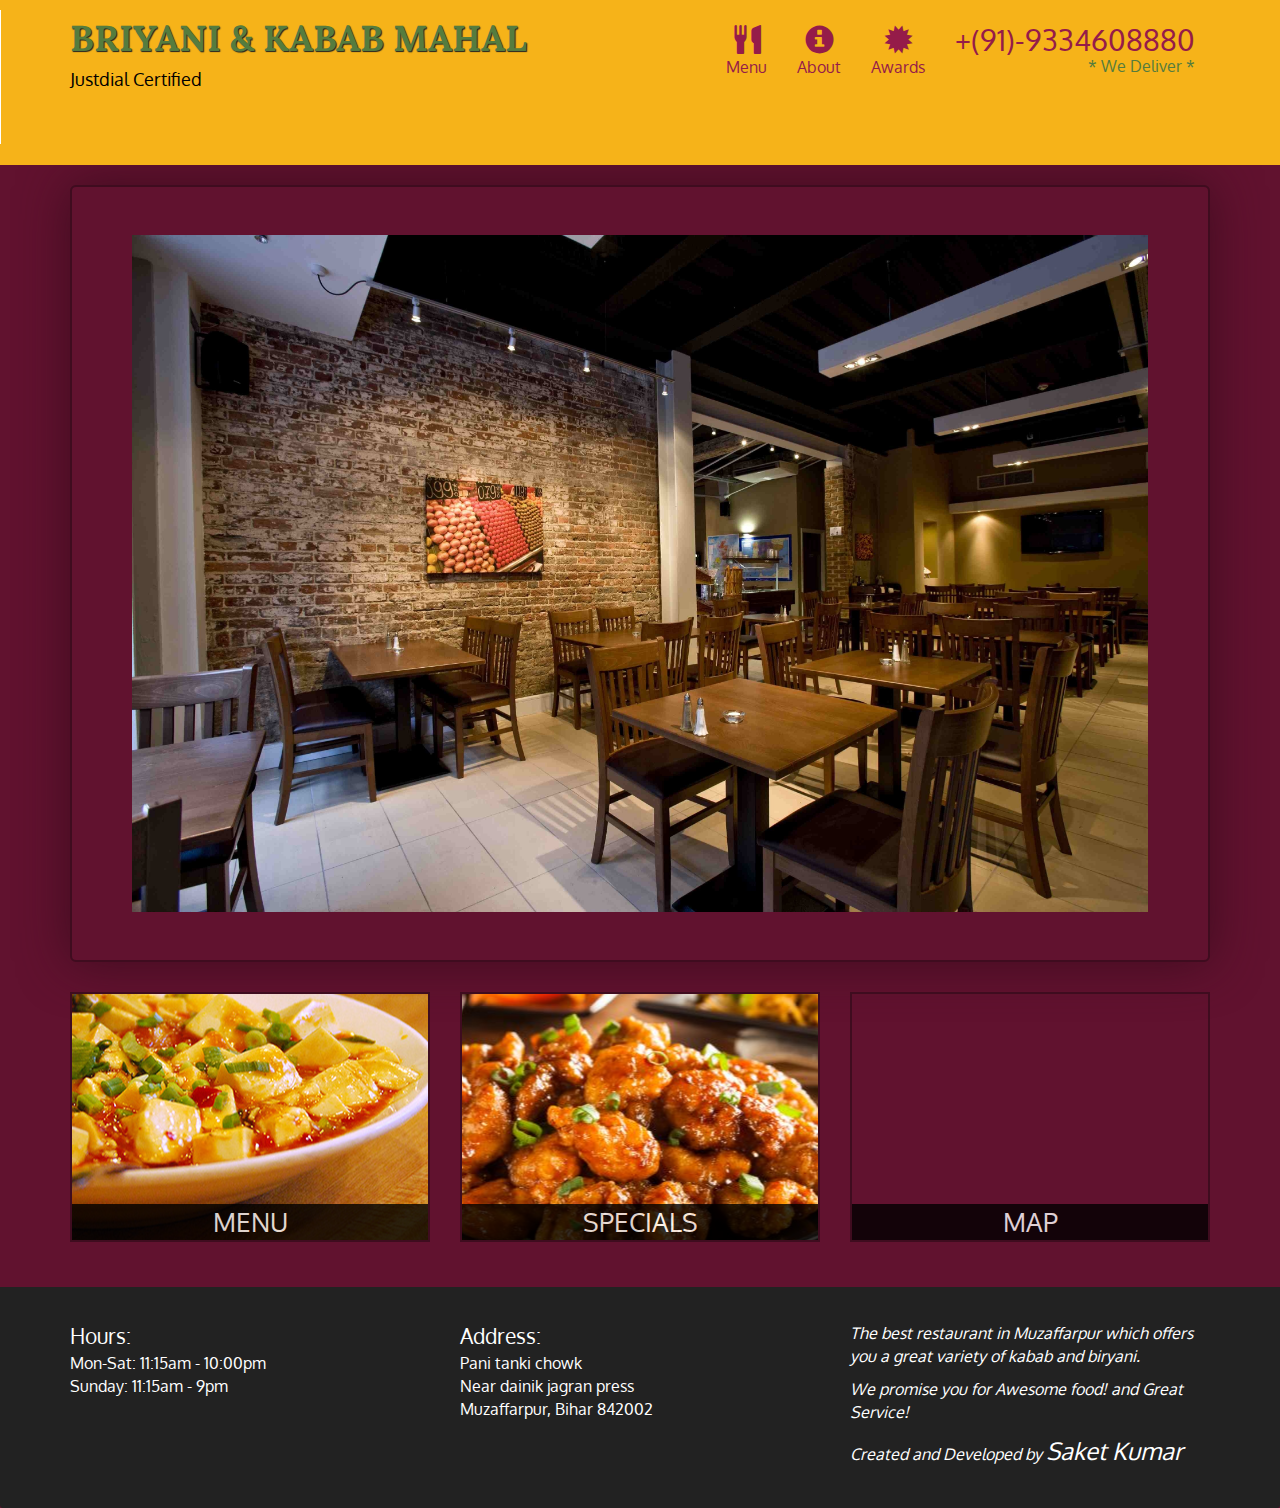
<file: website/index.html>
<!doctype html>
<html lang="en">
<head>
	<meta charset="utf-8">
	<meta http-equiv="X-UA-Compatible" content="IE=edge">
	<meta name="viewport" content="width=device-width, initial-scale=1">
	<title>Briyani & Kabab Mahal</title>
	<link rel="stylesheet" href="css/bootstrap.min.css">
	<link rel="stylesheet" href="css/styles.css">
	<link href="https://fonts.googleapis.com/css?family=Oxygen" rel="stylesheet">
	<link href="https://fonts.googleapis.com/css?family=Lora" rel="stylesheet">
	</head>
<body>
	<header>
		<nav id="header-nav" class ="navbar navbar-default">
			<div class="container">
				<div class="navbar-header">
					<a href="index.html" class="pull-left visible-md visible-lg">
						<div id="logo-img" alt="Logo image"></div>
					</a>
					<div class="navbar-brand">
					<a href="index.html"><h1>Briyani & Kabab Mahal</h1></a>
					<p>
					<span>Justdial Certified</span>
					</p>
					</div>
					<button type ="button" class="navbar-toggle collapsed" data-toggle="collapsed" data-target="#collapsable-nav" aria-expanded="false">
						<span class="sr-only">Toggle navigation</span>
						<span class="icon-bar"></span>
						<span class="icon-bar"></span>
						<span class="icon-bar"></span>
					</button>
					</div>

				<div id="collapsable-nav" class="collapse navbar-collapse">
           			<ul id="nav-list" class="nav navbar-nav navbar-right">
            			<li>
              			<a href="menu-categories.html">
                		<span class="glyphicon glyphicon-cutlery"></span><br class="hidden-xs"> Menu</a>
            			</li>
            			<li>
              			<a href="#">
                		<span class="glyphicon glyphicon-info-sign"></span><br class="hidden-xs"> About</a>
            			</li>
            			<li>
              			<a href="#">
                		<span class="glyphicon glyphicon-certificate"></span><br class="hidden-xs"> Awards</a>
            			</li>
            			<li id="phone" class="hidden-xs">
              			<a href="tel:8084905581">
                		<span>+(91)-9334608880</span></a><div>* We Deliver *</div>
            			</li>
          			</ul>
        		</div><!-- .collapse .navbar-collapse -->
			
			</div>
		</nav>
	</header>

	<div id="call-btn" class="visible-xs">
		<a class="btn" href="tel:8084905581">
		<span class="glyphicon glyphicon-earphone"></span>
		+(91)-9334608880</a>
	</div>
	<div id="main-content" class="container">
	<div class="jumbotron">
		<img src="css\interior.jpg" alt="Picture of restaurant" 
			class="img-responsive">
	</div>	
	<div id="home-tiles" class="row">
      <div class="col-md-4 col-sm-6 col-xs-12">
        <a href="menu-categories.html"><div id="menu-tile"><span>menu</span></div></a>
      </div>
      <div class="col-md-4 col-sm-6 col-xs-12">
        <a href="single-category.html"><div id="specials-tile"><span>specials</span></div></a>
      </div>
      <div class="col-md-4 col-sm-12 col-xs-12">
        <a href="https://www.google.co.in/maps?q=biryani+mahal+muzaffarpur&um=1&ie=UTF-8&sa=X&ved=0ahUKEwi27K76kYvSAhVMwI8KHXyXB5gQ_AUICCgB" target="_blank">
          <div id="map-tile">
           <iframe width="100%" height="250" frameborder="0" style="border:0" src="https://www.google.com/maps/embed/v1/place?q=place_id:ChIJ4UwYglUQ7TkRGZldZ82cCu0&key=AIzaSyAQ6_7lgxiLbAZ83yjmYxeZYQUJUNfw5OA" allowfullscreen></iframe>
            <span>map</span>
          </div>

        </a>
      </div>
    </div>
    </div>
    
    <footer class="panel-footer">
    	<div class="container">
    		<div class="row">
    			<section id="hours" class="col-sm-4">
    				<span>Hours:</span><br>
    				Mon-Sat: 11:15am - 10:00pm<br>
    				Sunday: 11:15am - 9pm
    				<hr class="visible-xs">
    			</section>
    			<section id="address" class="col-sm-4">
    			<span>Address:</span><br>
    			Pani tanki chowk<br> Near dainik jagran press<br> Muzaffarpur, Bihar 842002
    			<hr class="visible-xs">
    			</section>
    			<section id="testinomials" class="col-sm-4">
    			<p>The best restaurant in Muzaffarpur which offers you a great variety of kabab and biryani.</p>
    			<p>We promise you for Awesome food! and Great Service!</p>
          <p> Created and Developed by <span>Saket Kumar </span></p>
    			</section>

	<script src="js/jquery-3.1.1.min.js"></script>
	<script src="js/bootstrap.min.js"></script>
</body>
</html>
</file>
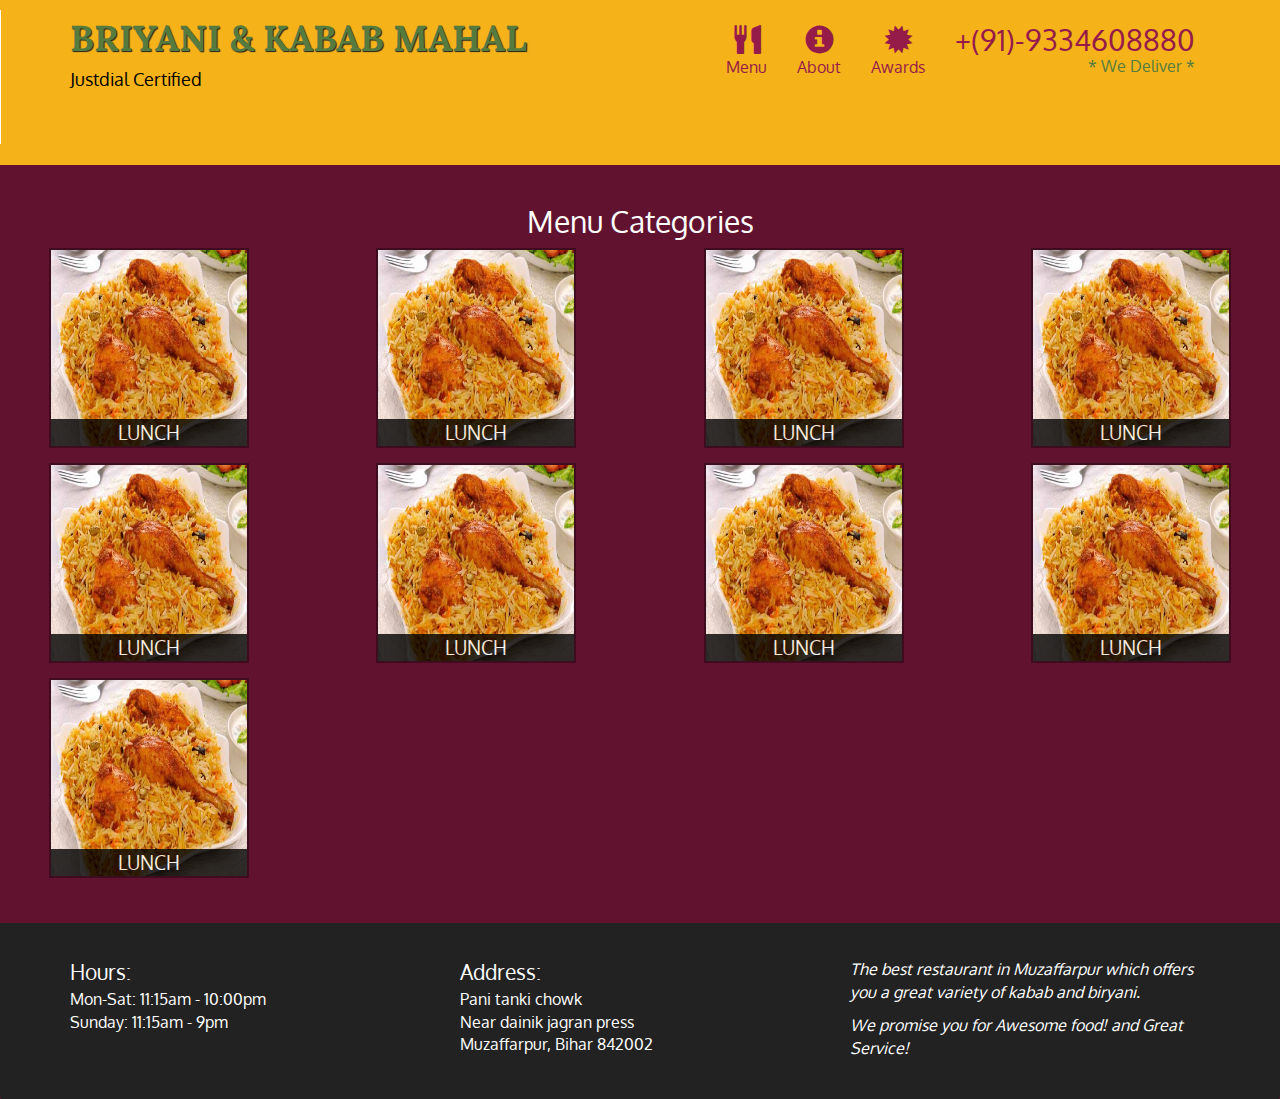
<file: website/menu-categories.html>
<!doctype html>
<html lang="en">
<head>
	<meta charset="utf-8">
	<meta http-equiv="X-UA-Compatible" content="IE=edge">
	<meta name="viewport" content="width=device-width, initial-scale=1">
	<title>Briyani & Kabab Mahal</title>
	<link rel="stylesheet" href="css/bootstrap.min.css">
	<link rel="stylesheet" href="css/styles.css">
	<link href="https://fonts.googleapis.com/css?family=Oxygen" rel="stylesheet">
	<link href="https://fonts.googleapis.com/css?family=Lora" rel="stylesheet">
	</head>
<body>
	<header>
		<nav id="header-nav" class ="navbar navbar-default">
			<div class="container">
				<div class="navbar-header">
					<a href="index.html" class="pull-left visible-md visible-lg">
						<div id="logo-img" alt="Logo image"></div>
					</a>
					<div class="navbar-brand">
					<a href="index.html"><h1>Briyani & Kabab Mahal</h1></a>
					<p>
					<span>Justdial Certified</span>
					</p>
					</div>
					<button type ="button" class="navbar-toggle collapsed" data-toggle="collapsed" data-target="#collapsable-nav" aria-expanded="false">
						<span class="sr-only">Toggle navigation</span>
						<span class="icon-bar"></span>
						<span class="icon-bar"></span>
						<span class="icon-bar"></span>
					</button>
					</div>

				<div id="collapsable-nav" class="collapse navbar-collapse">
           			<ul id="nav-list" class="nav navbar-nav navbar-right">
            			<li>
              			<a href="menu-categories.html">
                		<span class="glyphicon glyphicon-cutlery"></span><br class="hidden-xs"> Menu</a>
            			</li>
            			<li>
              			<a href="#">
                		<span class="glyphicon glyphicon-info-sign"></span><br class="hidden-xs"> About</a>
            			</li>
            			<li>
              			<a href="#">
                		<span class="glyphicon glyphicon-certificate"></span><br class="hidden-xs"> Awards</a>
            			</li>
            			<li id="phone" class="hidden-xs">
              			<a href="tel:8084905581">
                		<span>+(91)-9334608880</span></a><div>* We Deliver *</div>
            			</li>
          			</ul>
        		</div><!-- .collapse .navbar-collapse -->
			
			</div>
		</nav>
	</header>

	<div id="call-btn" class="visible-xs">
		<a class="btn" href="tel:8084905581">
		<span class="glyphicon glyphicon-earphone"></span>
		+(91)-9334608880</a>
	</div>
	<div id="main-content" class="container">
	   <h2 id="main-categories-title" class="text-center">Menu Categories</h2>
     </div>
    <section class="row">
    <div class="col-md-3">
      <a href="single-category.html">
        <div class="Category-title">
          <img width="200" height="200" src="sub1.png" alt="lunch">
          <span>Lunch</span>
          </div>
          </a>
          </div>

          <div class="col-md-3 col-sm-4 col-xs-6 col-xxs-12">
      <a href="single-category.html">
        <div class="Category-title">
          <img width="200" height="200" src="sub1.png" alt="lunch">
          <span>Lunch</span>
          </div>
           </a>
          </div>

          <div class="col-md-3 col-sm-4 col-xs-6 col-xxs-12">
      <a href="single-category.html">
        <div class="Category-title">
          <img width="200" height="200" src="sub1.png" alt="lunch">
          <span>Lunch</span>
          </div>
           </a>
          </div>

          <div class="col-md-3 col-sm-4 col-xs-6 col-xxs-12">
      <a href="single-category.html">
        <div class="Category-title">
          <img width="200" height="200" src="sub1.png" alt="lunch">
          <span>Lunch</span>
          </div>
           </a>
          </div>

          <div class="col-md-3 col-sm-4 col-xs-6 col-xxs-12">
      <a href="single-category.html">
        <div class="Category-title">
          <img width="200" height="200" src="sub1.png" alt="lunch">
          <span>Lunch</span>
          </div>
           </a>
          </div>

          <div class="col-md-3 col-sm-4 col-xs-6 col-xxs-12">
      <a href="single-category.html">
        <div class="Category-title">
          <img width="200" height="200" src="sub1.png" alt="lunch">
          <span>Lunch</span>
          </div>
           </a>
          </div>

          <div class="col-md-3 col-sm-4 col-xs-6 col-xxs-12">
      <a href="single-category.html">
        <div class="Category-title">
          <img width="200" height="200" src="sub1.png" alt="lunch">
          <span>Lunch</span>
          </div>
           </a>
          </div>

          <div class="col-md-3 col-sm-4 col-xs-6 col-xxs-12">
      <a href="single-category.html">
        <div class="Category-title">
          <img width="200" height="200" src="sub1.png" alt="lunch">
          <span>Lunch</span>
          </div>
           </a>
          </div>

          <div class="col-md-3 col-sm-4 col-xs-6 col-xxs-12">
      <a href="single-category.html">
        <div class="Category-title">
          <img width="200" height="200" src="sub1.png" alt="lunch">
          <span>Lunch</span>
          </div>
           </a>
          </div>
      

    </section>
    <footer class="panel-footer">
    	<div class="container">
    		<div class="row">
    			<section id="hours" class="col-sm-4">
    				<span>Hours:</span><br>
    				Mon-Sat: 11:15am - 10:00pm<br>
    				Sunday: 11:15am - 9pm
    				<hr class="visible-xs">
    			</section>
    			<section id="address" class="col-sm-4">
    			<span>Address:</span><br>
    			Pani tanki chowk<br> Near dainik jagran press<br> Muzaffarpur, Bihar 842002
    			<hr class="visible-xs">
    			</section>
    			<section id="testinomials" class="col-sm-4">
    			<p>The best restaurant in Muzaffarpur which offers you a great variety of kabab and biryani.</p>
    			<p>We promise you for Awesome food! and Great Service!</p>
    			</section>
          </div>
          

	<script src="js/jquery-3.1.1.min.js"></script>
	<script src="js/bootstrap.min.js"></script>
</body>
</html>
</file>
<file: website/css/styles.css>
body {
	font-size: 16px;
	color:#fff;
	background-color: #61122f;
	font-family: 'Oxygen', sans-serif;

}

#header-nav {
	background-color: #f6b319;
	border-radius: 0;
	border: 0;
}
#logo-img {
	background: url("ss.png") no-repeat;
	width: 150px;
	height: 150px;
	margin: 10px 15px 5px -180px;
}
.navbar-brand{
	padding-top: 25px;

}
.navbar-brand h1 {
	font-family: 'Lora', serif;
	color: #557c3e;
	font-size: 2.0em;
	text-transform: uppercase;
	font-weight: bold;
	text-shadow: 1px 1px 1px #222;
	margin-top: 0;
	margin-bottom: 0;
	line-height: .75;
}
.navbar-brand a:hover, .navbar-brand a:focus
{
	text-decoration: none;

}

.navbar-brand p{
	color: #000;
	font-size: 1em;
	margin-top: 15px;

}
.navbar-brand p span{
	vertical-align: middle;
}
#nav-list{
	margin-top: 10px
}
#nav-list a {
	color: #951C49;
	text-align: center;

}
#nav-list a:hover {
	background: #E7E7E7;
}

#nav-list a span {
	font-size:1.8em;
} 
#phone {
	margin-top: 5px;
}
#phone a{
	text-align: right;
	padding-bottom: 0;
}
#phone div{
	color: #557c3e;
	text-align: right;
	padding-right: 15px;
}
#call-btn{
	font-size: 1.5em;
	display: block;
	margin:0 10px;
	padding: 5px;
	border:1px solid #fff;
	background-color: #f6b319;
	font-color: #61122f; 
	text-align: center;
}

.navbar-header button.navbar-toggle, .navbar-header .icon-bar {
  border: 1px solid #61122f;
}
.navbar-header button.navbar-toggle {
  clear: both;
  margin-top: -30px;
}
.jumbotron {
	box-shadow: 0 0 50px #3F0C1F;
	border: 2px solid #3F0C1F;
	background-color: #61122f;

}
#menu-tile span, #specials-tile span, #map-tile span {
  position: absolute;
  bottom: 0;
  right: 0;
  width: 100%;
  text-align: center;
  font-size: 1.6em;
  text-transform: uppercase;
  background-color: #000;
  color: #fff;
  opacity: .8;
}
#menu-tile, #specials-tile {
    width: 360px;
    margin: 0 auto 15px;
  }
 #menu-tile, #specials-tile, #map-tile {
  height: 250px;
  width: 100%;
  margin-bottom: 15px;
  position: relative;
  border: 2px solid #3F0C1F;
  overflow: hidden;
}
#specials-tile {
	background: url("menu.jpg") no-repeat;
	background-position: center;
}
#menu-tile {
	background: url("menu1.jpg") no-repeat;
	background-position: center;
}

.panel-footer{
	margin-top: 30px;
	padding-top: 35px;
	padding-bottom: 30px;
	background-color: #222;
	border-top: 0;
}
#hours >span,#address > span{
	font-family: 'Oxygen', sans-serif;
	font-size: 1.3em;

}
#testinomials {
	font-style: italic;
}
.Category-title {
	position: relative;
	border: 2px solid #3F0C1F;
	overflow: hidden;
	width: 200px;
	height: 200px;
	margin: 0 auto 15px;
	}
.Category-title span {           
	position: absolute;
	bottom: 0;
	right:0;
	width: 100%;
	text-align:center;
	font-size:1.2em;
	text-transform: uppercase;
	background-color: #000;
	color:#fff;
	opacity: .8;
}
.Category-title:hover {
	box-shadow: 0 1px 5px 1px #cccccc;
}
#menu-categories-title {
	margin-bottom: 50px
}
#testinomials span {
	font-size: 1.5em;
	font-family: 'Oxygen', sans-serif;

}
</file>
